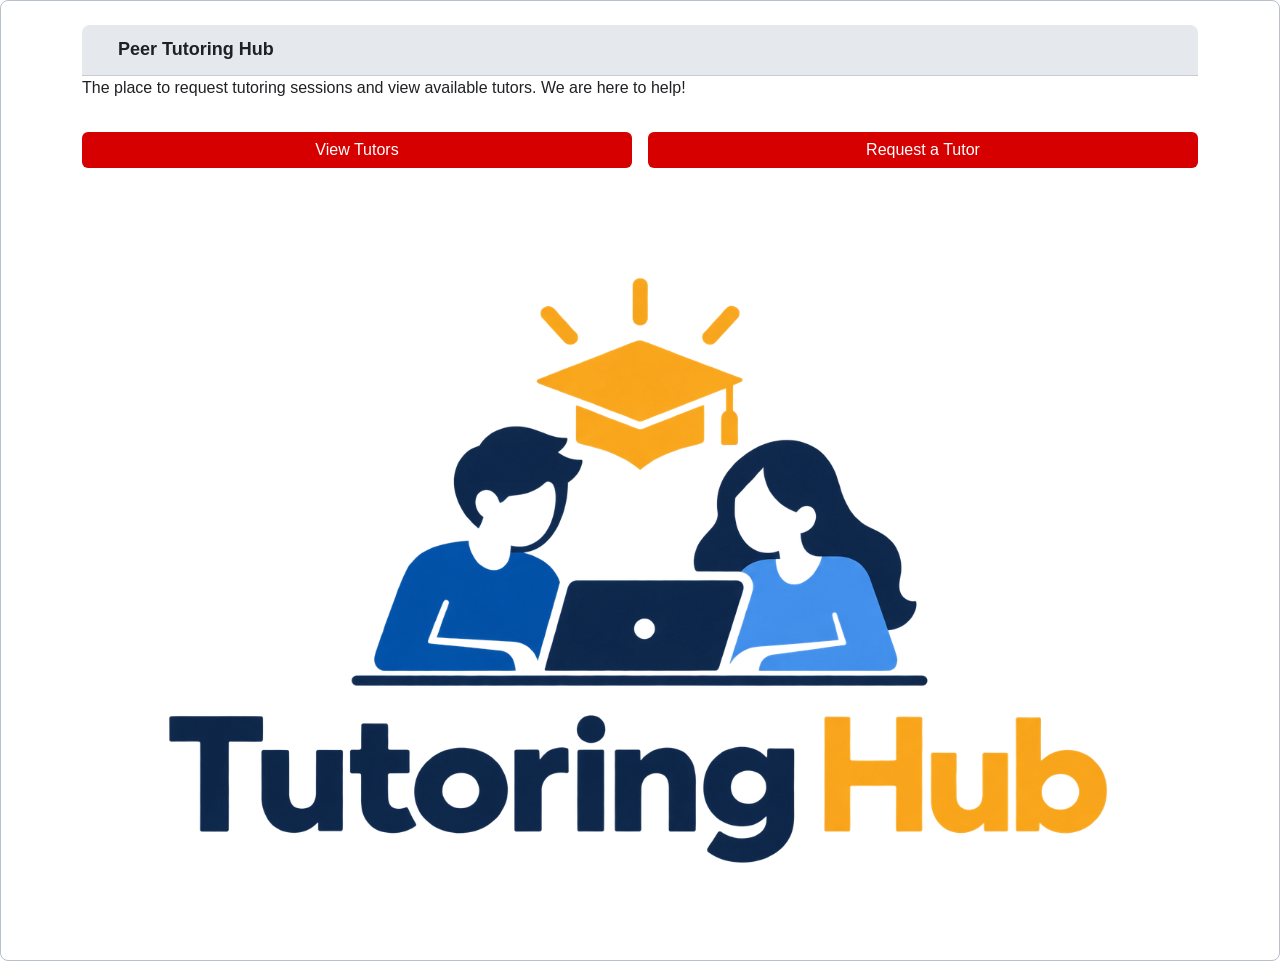
<file: lab1/index.html>
<!doctype html>
<html lang="en">

<head>
    <meta charset="utf-8">
    <meta name="viewport" content="width=device-width, initial-scale=1">
    <title>Peer Tutoring Hub</title>
    <link href="https://cdn.jsdelivr.net/npm/bootstrap@5.3.8/dist/css/bootstrap.min.css" rel="stylesheet" integrity="sha384-sRIl4kxILFvY47J16cr9ZwB07vP4J8+LH7qKQnuqkuIAvNWLzeN8tE5YBujZqJLB" crossorigin="anonymous">
    <link rel="stylesheet" href="css/styles.css">
</head>

<body>
    <div class="container py-4">
        <h1>Peer Tutoring Hub</h1>
        <p>The place to request tutoring sessions and view available tutors. We are here to help!</p>

        <div class="row g-3 mt-2">
            <div class="col-md-6">
                <a class="btn btn-outline-primary d-block" href="./tutors.html">View Tutors</a>
            </div>
            <div class="col-md-6">
                <a class="btn btn-primary d-block" href="./request-form.html">Request a Tutor</a>
            </div>
        </div>

        <div class="mt-4 text-center">
            <img src="./images/tutoring.png" alt="Student meeting with a peer tutor" class="img-fluid rounded">
        </div>
    </div>
</body>

</html>
</file>
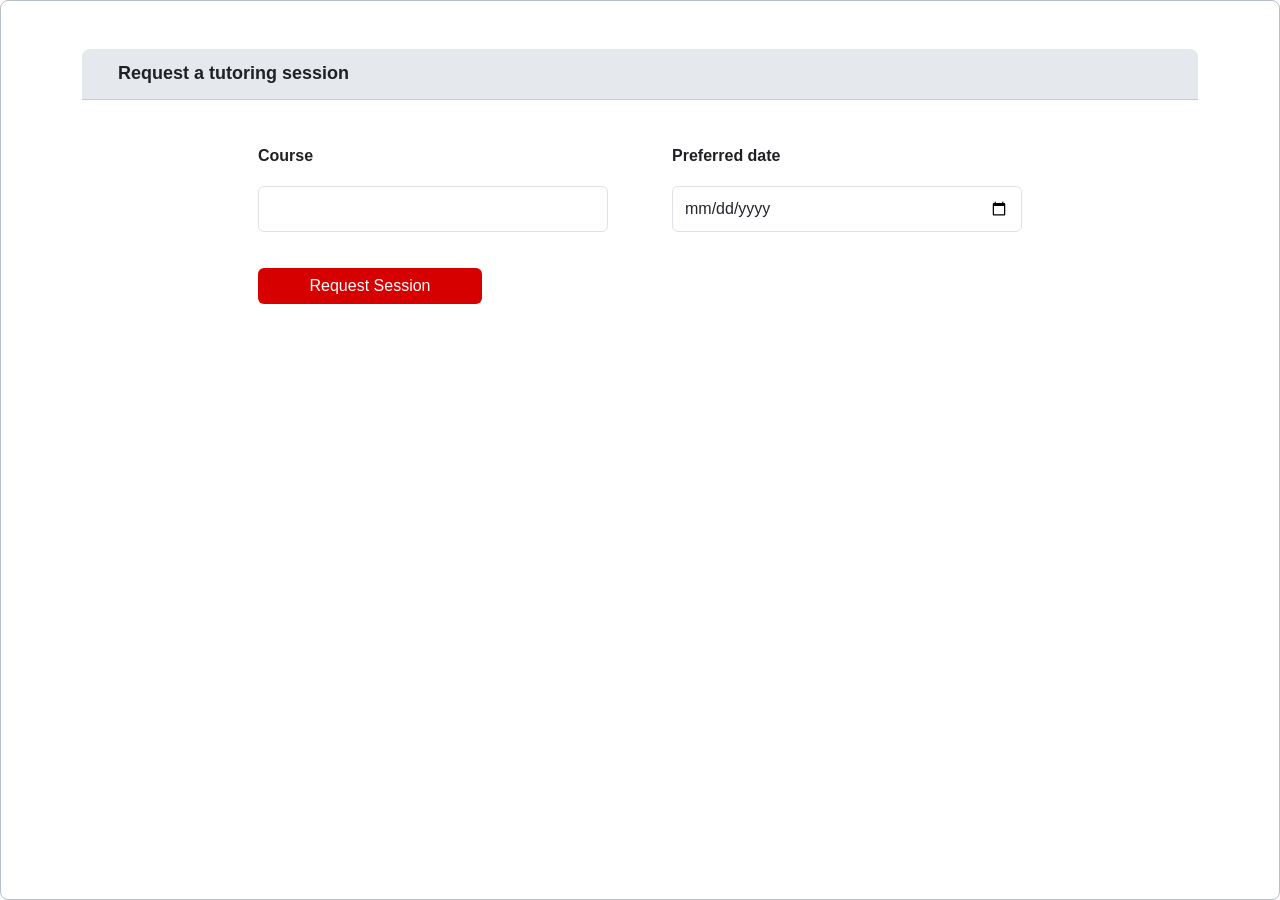
<file: lab1/request-form.html>
<html>

<head>
    <meta charset="utf-8">
    <meta name="viewport" content="width=device-width, initial-scale=1">
    <title>Request Form</title>
    <link href="https://cdn.jsdelivr.net/npm/bootstrap@5.3.8/dist/css/bootstrap.min.css" rel="stylesheet" integrity="sha384-sRIl4kxILFvY47J16cr9ZwB07vP4J8+LH7qKQnuqkuIAvNWLzeN8tE5YBujZqJLB" crossorigin="anonymous">
    <link rel="stylesheet" href="css/styles.css">
</head>

<body>
    <main class="container py-5">
        <h1>Request a tutoring session</h1>

        <form class="request-form" action="process-request.php" method="post">
            <label class="form-label" for="course">Course</label>
            <input class="form-control" id="course" name="course" required>

            <label class="form-label" for="date">Preferred date</label>
            <input class="form-control" id="date" name="date" type="date" required>

            <button class="btn" type="submit">Request Session</button>
        </form>
    </main>
</body>

</html>
</file>
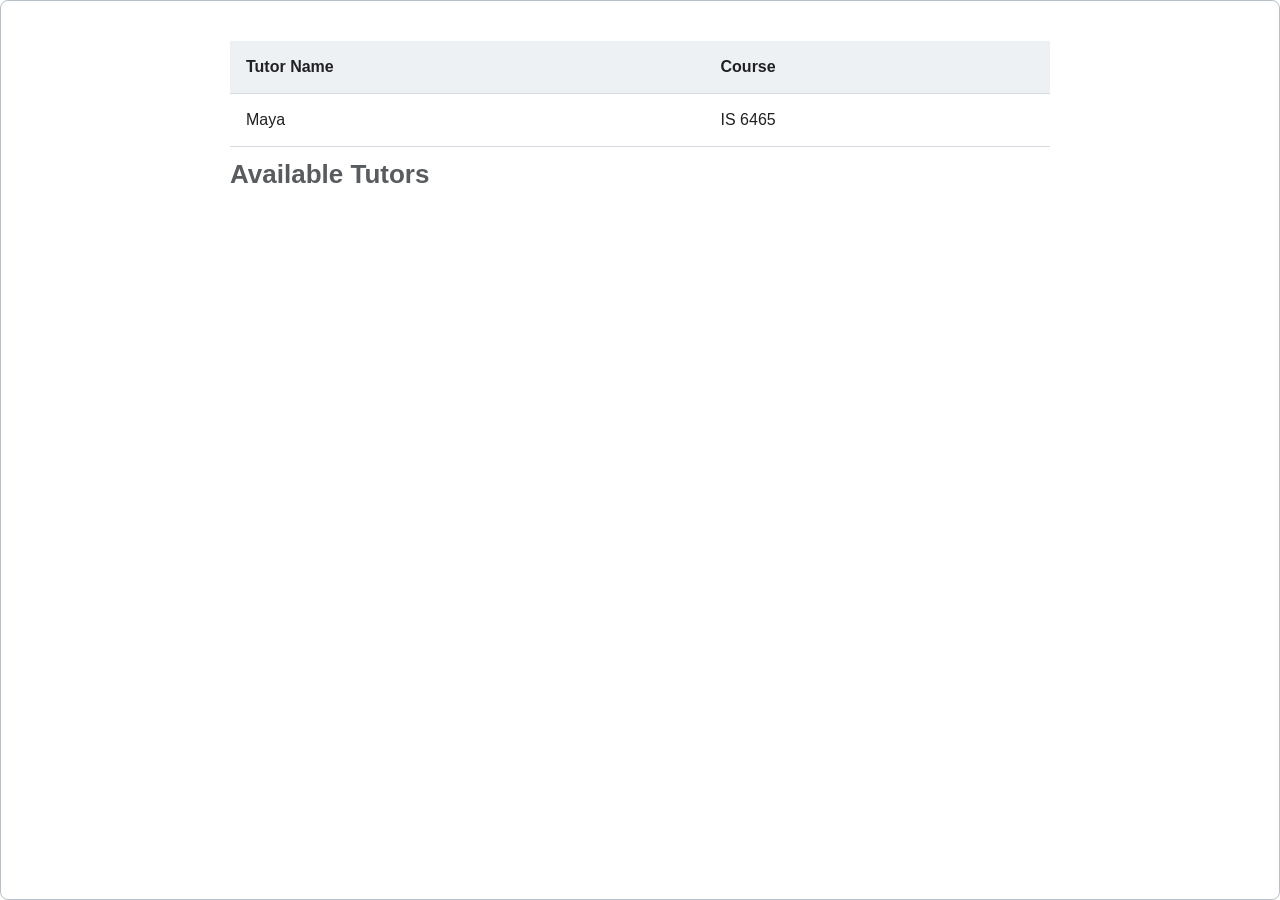
<file: lab1/tutors.html>
<!doctype html>
<html lang="en">
<head>
  <meta charset="utf-8">
  <meta name="viewport" content="width=device-width, initial-scale=1">
  <title>Available Tutors</title>
  <link href="https://cdn.jsdelivr.net/npm/bootstrap@5.3.8/dist/css/bootstrap.min.css" rel="stylesheet" integrity="sha384-sRIl4kxILFvY47J16cr9ZwB07vP4J8+LH7qKQnuqkuIAvNWLzeN8tE5YBujZqJLB" crossorigin="anonymous">
  <link rel="stylesheet" href="css/styles.css">
</head>
<body>
  <table>
    <caption>Available Tutors</caption>
    <thead>
      <tr>
        <th>Tutor Name</th>
        <th>Course</th>
      </tr>
    </thead>
    <tbody>
      <tr>
        <td>Maya</td>
        <td>IS 6465</td>
      </tr>
    </tbody>
  </table>
 
</body>
</html>
</file>
<file: lab1/css/styles.css>
/* Peer Tutoring Hub
   Shared stylesheet for tutoring.html, request-form.html, and tutors.html
*/

* {
    box-sizing: border-box;
}

body {
    margin: 0;
    font-family: Arial, Helvetica, sans-serif;
    color: #202124;
    background-color: #ffffff;
    border: 1px solid #b8c0cc;
    border-radius: 8px;
    min-height: 100vh;
}

.welcome-page {
    min-height: 100vh;
    display: flex;
    align-items: center;
    justify-content: center;
    background: linear-gradient(135deg, #f8fbff 0%, #eaf3ff 100%);
    border: none;
    border-radius: 0;
}

.welcome-card {
    background: #fff;
    border-radius: 20px;
    box-shadow: 0 20px 40px rgba(15, 23, 42, 0.08);
    padding: 3rem;
}

.badge {
    display: inline-block;
    padding: 0.5rem 1rem;
    border-radius: 999px;
    background-color: #ffe4e6;
    color: #b42318;
    font-weight: 700;
    letter-spacing: 0.08rem;
    margin-bottom: 1rem;
}

.welcome-card h1 {
    font-size: clamp(2.5rem, 5vw, 4rem);
    font-weight: 800;
    color: #1f2937;
    margin-bottom: 1rem;
}

.text-accent {
    color: #dc3545;
}

.btn-danger {
    background-color: #dc3545;
    border-color: #dc3545;
}

.btn-danger:hover {
    background-color: #bb2d3b;
    border-color: #b02a37;
}

.btn-outline-secondary {
    border-width: 2px;
}

/* Page heading / top bar */
h1 {
    margin: 0;
    padding: 14px 36px;
    font-size: 18px;
    font-weight: 700;
    background-color: #e5e8ec;
    border-bottom: 1px solid #c7cdd5;
    border-radius: 8px 8px 0 0;
}

/* Request form */
form {
    max-width: 820px;
    margin: 0 auto;
    padding: 34px 28px 24px;
    display: grid;
    grid-template-columns: 1fr 1fr;
    column-gap: 64px;
    row-gap: 10px;
}

form br {
    display: none;
}

form label {
    font-size: 16px;
    font-weight: 700;
    margin-top: 10px;
}

label[for="course"] {
    grid-column: 1;
    grid-row: 1;
}

#course {
    grid-column: 1;
    grid-row: 2;
}

label[for="date"] {
    grid-column: 2;
    grid-row: 1;
}

#date {
    grid-column: 2;
    grid-row: 2;
}

select,
input,
textarea {
    width: 100%;
    min-height: 46px;
    padding: 10px 14px;
    font: inherit;
    color: #374151;
    background-color: #ffffff;
    border: 1px solid #aeb8c5;
    border-radius: 8px;
}

select:focus,
input:focus,
textarea:focus {
    outline: 2px solid #7aa7d9;
    outline-offset: 2px;
}


button {
    display: inline-block;
    grid-column: 1;
    grid-row: 3;
    width: 224px;
    margin-top: 26px;
    padding: 12px 20px;
    font-size: 16px;
    font-weight: 700;
    color: #ffffff;
    background-color: #d60000;
    border: 0;
    border-radius: 8px;
    cursor: pointer;
}

button:hover {
    background-color: #b90000;
}

.btn {
    color: #ffffff;
    background-color: #d60000;
    border: 0;
}

button:focus-visible {
    outline: 3px solid #111827;
    outline-offset: 3px;
}

/* Tutor table */
table {
    width: calc(100% - 80px);
    max-width: 820px;
    margin: 40px auto;
    border-collapse: collapse;
    background-color: #ffffff;
}

caption {
    margin-bottom: 18px;
    text-align: left;
    font-size: 26px;
    font-weight: 700;
}

th,
td {
    padding: 14px 16px;
    text-align: left;
    border-bottom: 1px solid #d6dbe2;
}

th {
    background-color: #eef1f4;
    font-weight: 700;
}

/* Responsive layout */
@media (max-width: 700px) {
    h1 {
        padding: 14px 20px;
    }

    form {
        grid-template-columns: 1fr;
        padding: 28px 20px;
        column-gap: 0;
    }

    label[for="course"],
    #course,
    label[for="date"],
    #date,
    button {
        grid-column: 1;
    }

    label[for="course"] {
        grid-row: 1;
    }

    #course {
        grid-row: 2;
    }

    label[for="date"] {
        grid-row: 3;
        margin-top: 18px;
    }

    #date {
        grid-row: 4;
    }

    button {
        grid-row: 5;
        width: 100%;
    }

    table {
        width: calc(100% - 40px);
    }

    .request-form {
        max-width: 42rem;
        padding: 2rem;
        background-color: fffff;
    }

}
</file>
